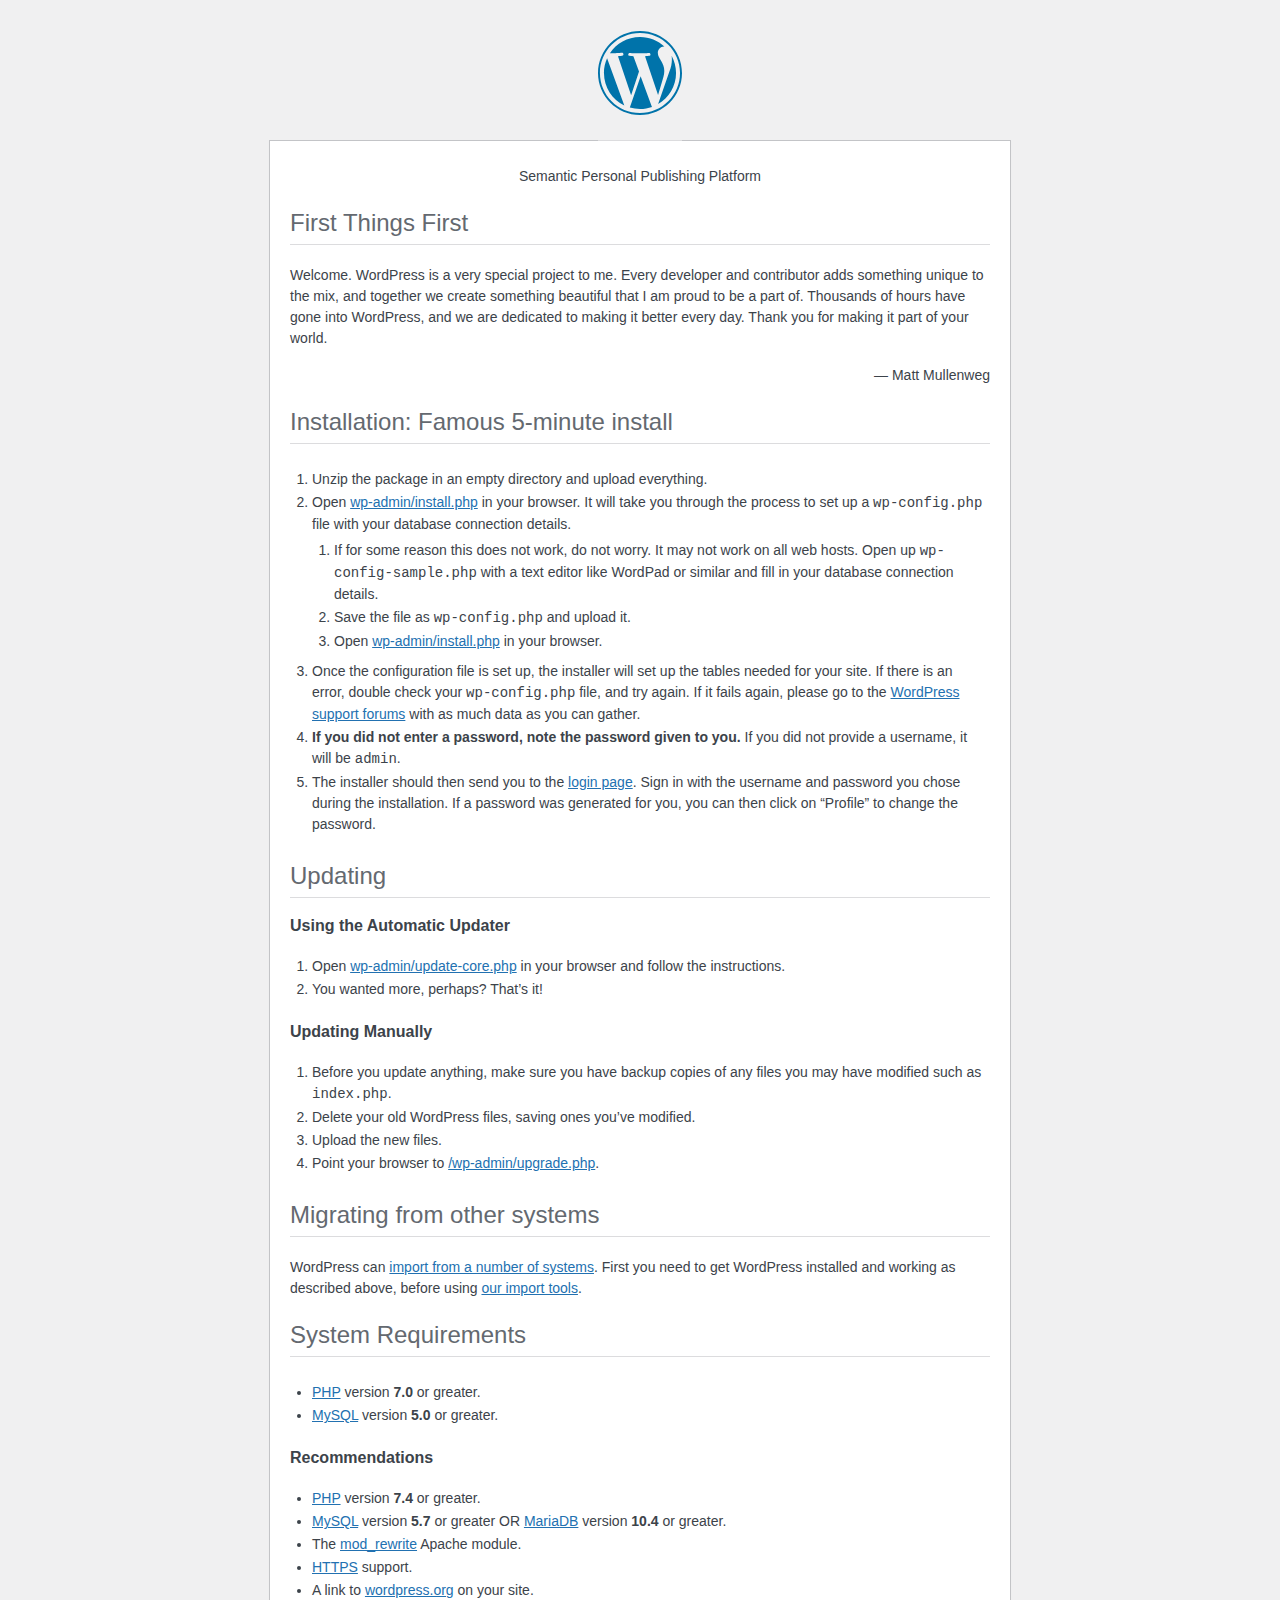
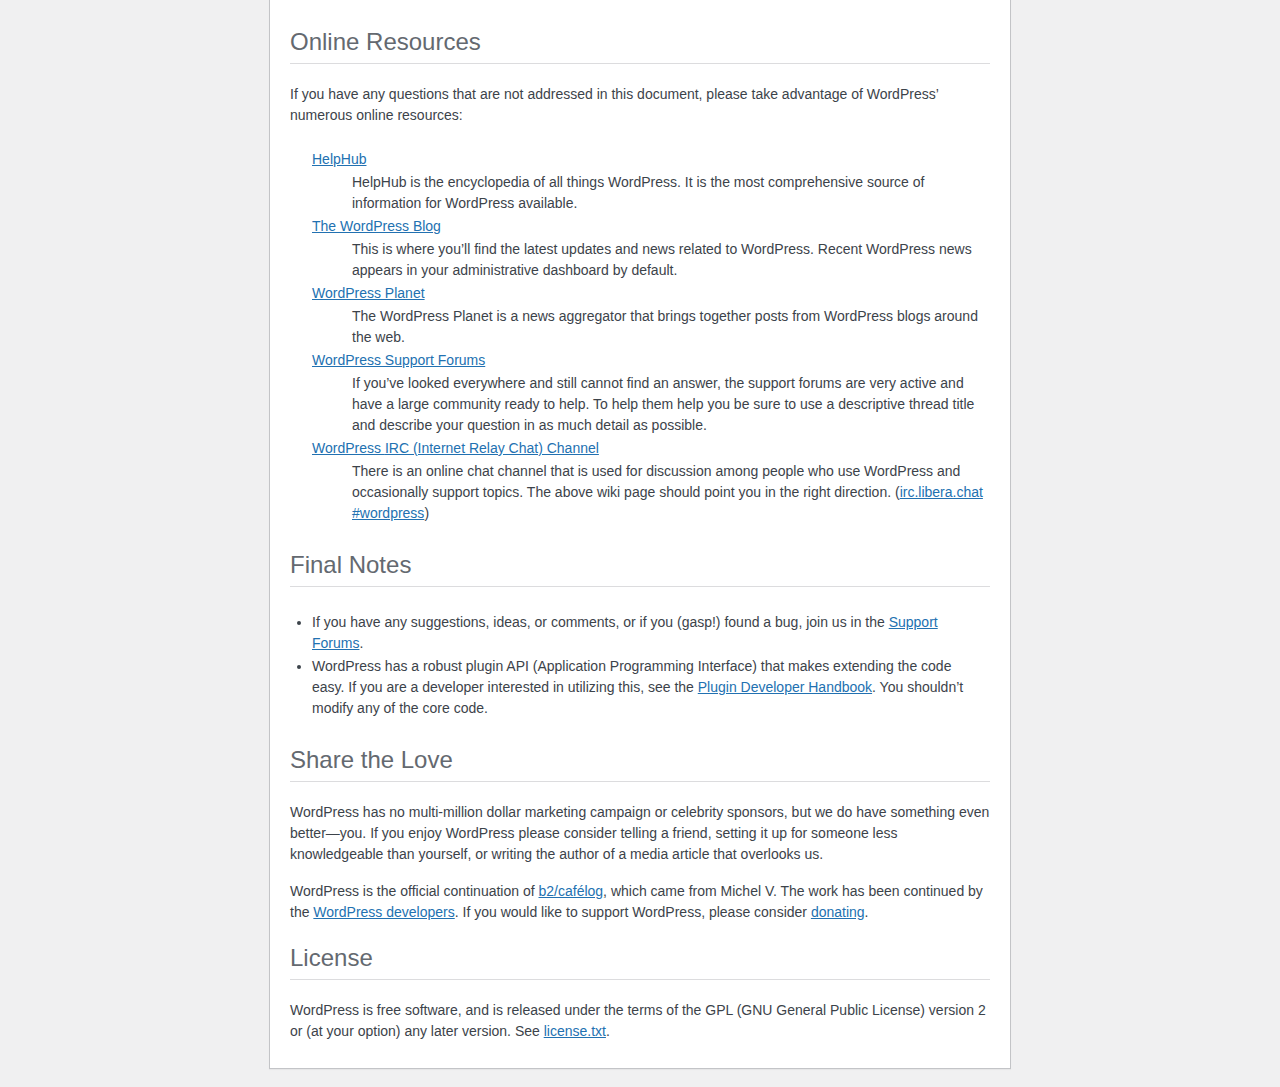
<file: web/readme.html>
<!DOCTYPE html>
<html lang="en">
<head>
	<meta name="viewport" content="width=device-width" />
	<meta http-equiv="Content-Type" content="text/html; charset=utf-8" />
	<title>WordPress &#8250; ReadMe</title>
	<link rel="stylesheet" href="wp-admin/css/install.css?ver=20100228" type="text/css" />
</head>
<body>
<h1 id="logo">
	<a href="https://wordpress.org/"><img alt="WordPress" src="wp-admin/images/wordpress-logo.png" /></a>
</h1>
<p style="text-align: center">Semantic Personal Publishing Platform</p>

<h2>First Things First</h2>
<p>Welcome. WordPress is a very special project to me. Every developer and contributor adds something unique to the mix, and together we create something beautiful that I am proud to be a part of. Thousands of hours have gone into WordPress, and we are dedicated to making it better every day. Thank you for making it part of your world.</p>
<p style="text-align: right">&#8212; Matt Mullenweg</p>

<h2>Installation: Famous 5-minute install</h2>
<ol>
	<li>Unzip the package in an empty directory and upload everything.</li>
	<li>Open <span class="file"><a href="wp-admin/install.php">wp-admin/install.php</a></span> in your browser. It will take you through the process to set up a <code>wp-config.php</code> file with your database connection details.
		<ol>
			<li>If for some reason this does not work, do not worry. It may not work on all web hosts. Open up <code>wp-config-sample.php</code> with a text editor like WordPad or similar and fill in your database connection details.</li>
			<li>Save the file as <code>wp-config.php</code> and upload it.</li>
			<li>Open <span class="file"><a href="wp-admin/install.php">wp-admin/install.php</a></span> in your browser.</li>
		</ol>
	</li>
	<li>Once the configuration file is set up, the installer will set up the tables needed for your site. If there is an error, double check your <code>wp-config.php</code> file, and try again. If it fails again, please go to the <a href="https://wordpress.org/support/forums/">WordPress support forums</a> with as much data as you can gather.</li>
	<li><strong>If you did not enter a password, note the password given to you.</strong> If you did not provide a username, it will be <code>admin</code>.</li>
	<li>The installer should then send you to the <a href="wp-login.php">login page</a>. Sign in with the username and password you chose during the installation. If a password was generated for you, you can then click on &#8220;Profile&#8221; to change the password.</li>
</ol>

<h2>Updating</h2>
<h3>Using the Automatic Updater</h3>
<ol>
	<li>Open <span class="file"><a href="wp-admin/update-core.php">wp-admin/update-core.php</a></span> in your browser and follow the instructions.</li>
	<li>You wanted more, perhaps? That&#8217;s it!</li>
</ol>

<h3>Updating Manually</h3>
<ol>
	<li>Before you update anything, make sure you have backup copies of any files you may have modified such as <code>index.php</code>.</li>
	<li>Delete your old WordPress files, saving ones you&#8217;ve modified.</li>
	<li>Upload the new files.</li>
	<li>Point your browser to <span class="file"><a href="wp-admin/upgrade.php">/wp-admin/upgrade.php</a>.</span></li>
</ol>

<h2>Migrating from other systems</h2>
<p>WordPress can <a href="https://wordpress.org/documentation/article/importing-content/">import from a number of systems</a>. First you need to get WordPress installed and working as described above, before using <a href="wp-admin/import.php">our import tools</a>.</p>

<h2>System Requirements</h2>
<ul>
	<li><a href="https://secure.php.net/">PHP</a> version <strong>7.0</strong> or greater.</li>
	<li><a href="https://www.mysql.com/">MySQL</a> version <strong>5.0</strong> or greater.</li>
</ul>

<h3>Recommendations</h3>
<ul>
	<li><a href="https://secure.php.net/">PHP</a> version <strong>7.4</strong> or greater.</li>
	<li><a href="https://www.mysql.com/">MySQL</a> version <strong>5.7</strong> or greater OR <a href="https://mariadb.org/">MariaDB</a> version <strong>10.4</strong> or greater.</li>
	<li>The <a href="https://httpd.apache.org/docs/2.2/mod/mod_rewrite.html">mod_rewrite</a> Apache module.</li>
	<li><a href="https://wordpress.org/news/2016/12/moving-toward-ssl/">HTTPS</a> support.</li>
	<li>A link to <a href="https://wordpress.org/">wordpress.org</a> on your site.</li>
</ul>

<h2>Online Resources</h2>
<p>If you have any questions that are not addressed in this document, please take advantage of WordPress&#8217; numerous online resources:</p>
<dl>
	<dt><a href="https://wordpress.org/documentation/">HelpHub</a></dt>
		<dd>HelpHub is the encyclopedia of all things WordPress. It is the most comprehensive source of information for WordPress available.</dd>
	<dt><a href="https://wordpress.org/news/">The WordPress Blog</a></dt>
		<dd>This is where you&#8217;ll find the latest updates and news related to WordPress. Recent WordPress news appears in your administrative dashboard by default.</dd>
	<dt><a href="https://planet.wordpress.org/">WordPress Planet</a></dt>
		<dd>The WordPress Planet is a news aggregator that brings together posts from WordPress blogs around the web.</dd>
	<dt><a href="https://wordpress.org/support/forums/">WordPress Support Forums</a></dt>
		<dd>If you&#8217;ve looked everywhere and still cannot find an answer, the support forums are very active and have a large community ready to help. To help them help you be sure to use a descriptive thread title and describe your question in as much detail as possible.</dd>
	<dt><a href="https://make.wordpress.org/support/handbook/appendix/other-support-locations/introduction-to-irc/">WordPress <abbr>IRC</abbr> (Internet Relay Chat) Channel</a></dt>
		<dd>There is an online chat channel that is used for discussion among people who use WordPress and occasionally support topics. The above wiki page should point you in the right direction. (<a href="https://web.libera.chat/#wordpress">irc.libera.chat #wordpress</a>)</dd>
</dl>

<h2>Final Notes</h2>
<ul>
	<li>If you have any suggestions, ideas, or comments, or if you (gasp!) found a bug, join us in the <a href="https://wordpress.org/support/forums/">Support Forums</a>.</li>
	<li>WordPress has a robust plugin <abbr>API</abbr> (Application Programming Interface) that makes extending the code easy. If you are a developer interested in utilizing this, see the <a href="https://developer.wordpress.org/plugins/">Plugin Developer Handbook</a>. You shouldn&#8217;t modify any of the core code.</li>
</ul>

<h2>Share the Love</h2>
<p>WordPress has no multi-million dollar marketing campaign or celebrity sponsors, but we do have something even better&#8212;you. If you enjoy WordPress please consider telling a friend, setting it up for someone less knowledgeable than yourself, or writing the author of a media article that overlooks us.</p>

<p>WordPress is the official continuation of <a href="https://cafelog.com/">b2/caf&#233;log</a>, which came from Michel V. The work has been continued by the <a href="https://wordpress.org/about/">WordPress developers</a>. If you would like to support WordPress, please consider <a href="https://wordpress.org/donate/">donating</a>.</p>

<h2>License</h2>
<p>WordPress is free software, and is released under the terms of the <abbr>GPL</abbr> (GNU General Public License) version 2 or (at your option) any later version. See <a href="license.txt">license.txt</a>.</p>

</body>
</html>
</file>
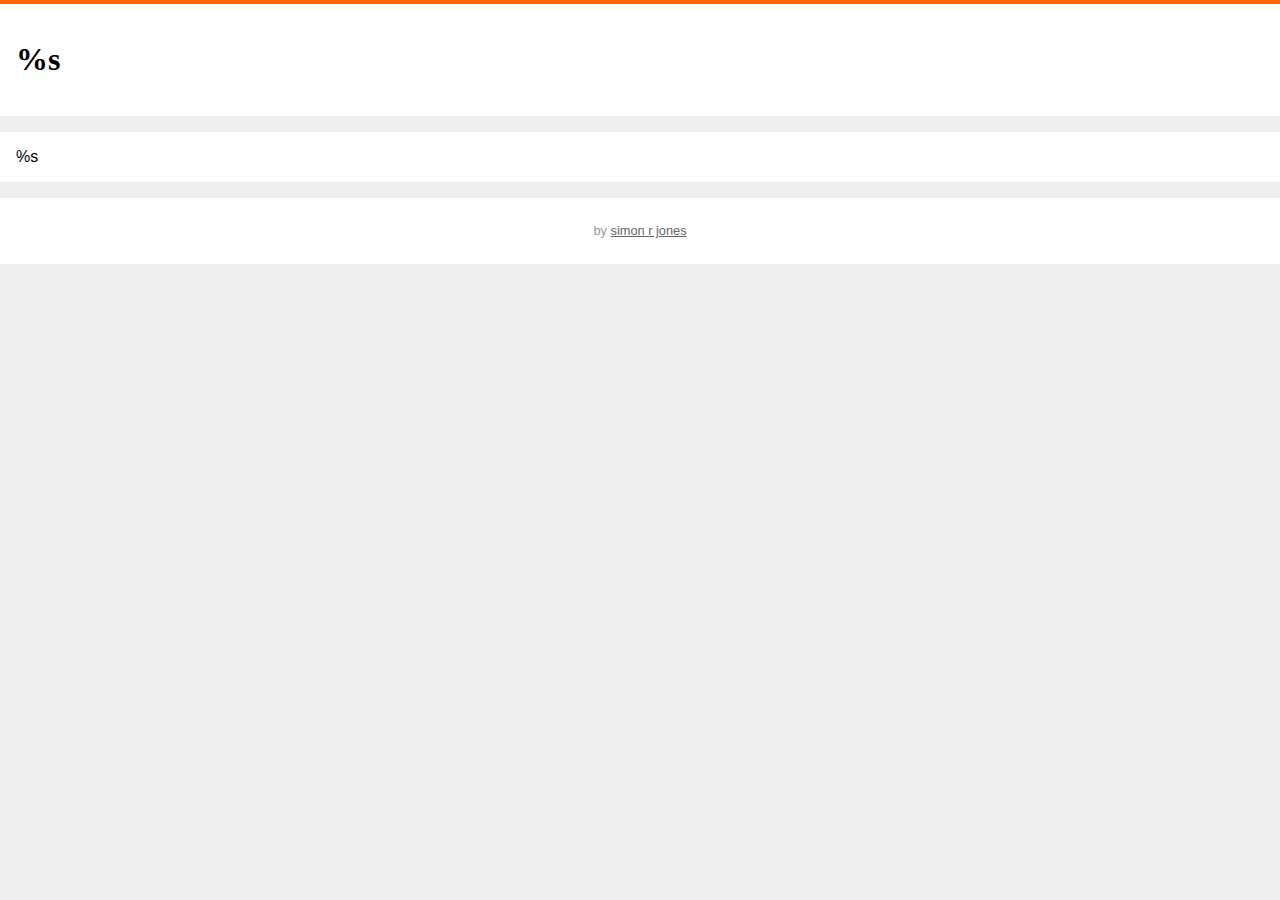
<file: web/code/template.html>
<!DOCTYPE html>
<html>
<head>
<meta charset="utf-8" />
<title>%s - simon r jones</title>
<!--[if IE]>
<script src="http://html5shiv.googlecode.com/svn/trunk/html5.js"></script>
<![endif]-->
<style>
  article, aside, details, figcaption, figure, footer, header,
  hgroup, menu, nav, section { display: block; font-family: "Source Sans Pro", Helvetica, sans-serif; }
  body { background-color: #EEE; margin: 0; padding: 0;  }
  header, article, footer { background-color: #FFF; margin: 1em 0; padding: 1em; }
  header { margin-top: 0; border-top: 4px solid #F60; }
  footer { font-size: 0.8em; color: #999; text-align: center; }
  footer a { color: #666; }
  h1, h2, h3 { font-family: Bitter, Georgia, serif; }
</style>
<script>
  (function(i,s,o,g,r,a,m){i['GoogleAnalyticsObject']=r;i[r]=i[r]||function(){
  (i[r].q=i[r].q||[]).push(arguments)},i[r].l=1*new Date();a=s.createElement(o),
  m=s.getElementsByTagName(o)[0];a.async=1;a.src=g;m.parentNode.insertBefore(a,m)
  })(window,document,'script','//www.google-analytics.com/analytics.js','ga');

  ga('create', 'UA-10517635-1', 'simonrjones.net');
  ga('send', 'pageview');

</script>
</head>
<body>
    <header>
        <h1>%s</h1>
    </header>    
    <article>
        %s
    </article>
    <footer>
        <p>by <a href="/">simon r jones</a></p>
    </footer>
</body>
</html>
</file>
<file: web/wp-admin/css/install.css>
html {
	background: #f0f0f1;
	margin: 0 20px;
}

body {
	background: #fff;
	border: 1px solid #c3c4c7;
	color: #3c434a;
	font-family: -apple-system, BlinkMacSystemFont, "Segoe UI", Roboto, Oxygen-Sans, Ubuntu, Cantarell, "Helvetica Neue", sans-serif;
	margin: 140px auto 25px;
	padding: 20px 20px 10px;
	max-width: 700px;
	-webkit-font-smoothing: subpixel-antialiased;
	box-shadow: 0 1px 1px rgba(0, 0, 0, 0.04);
}

a {
	color: #2271b1;
}

a:hover,
a:active {
	color: #135e96;
}

a:focus {
	color: #043959;
	box-shadow:
		0 0 0 1px #4f94d4,
		0 0 2px 1px rgba(79, 148, 212, 0.8);
}

h1, h2 {
	border-bottom: 1px solid #dcdcde;
	clear: both;
	color: #646970;
	font-size: 24px;
	padding: 0 0 7px;
	font-weight: 400;
}

h3 {
	font-size: 16px;
}

p, li, dd, dt {
	padding-bottom: 2px;
	font-size: 14px;
	line-height: 1.5;
}

code, .code {
	font-family: Consolas, Monaco, monospace;
}

ul, ol, dl {
	padding: 5px 5px 5px 22px;
}

a img {
	border: 0
}
abbr {
	border: 0;
	font-variant: normal;
}

fieldset {
	border: 0;
	padding: 0;
	margin: 0;
}

label {
	cursor: pointer;
}

#logo {
	margin: -130px auto 25px;
	padding: 0 0 25px;
	width: 84px;
	height: 84px;
	overflow: hidden;
	background-image: url(../images/w-logo-blue.png?ver=20131202);
	background-image: none, url(../images/wordpress-logo.svg?ver=20131107);
	background-size: 84px;
	background-position: center top;
	background-repeat: no-repeat;
	color: #3c434a; /* same as login.css */
	font-size: 20px;
	font-weight: 400;
	line-height: 1.3em;
	text-decoration: none;
	text-align: center;
	text-indent: -9999px;
	outline: none;
}

.step {
	margin: 20px 0 15px;
}
.step, th {
	text-align: left;
	padding: 0;
}
.language-chooser.wp-core-ui .step .button.button-large {
	font-size: 14px;
}
textarea {
	border: 1px solid #dcdcde;
	font-family: -apple-system, BlinkMacSystemFont, "Segoe UI", Roboto, Oxygen-Sans, Ubuntu, Cantarell, "Helvetica Neue", sans-serif;
	width: 100%;
	box-sizing: border-box;
}

.form-table {
	border-collapse: collapse;
	margin-top: 1em;
	width: 100%;
}

.form-table td {
	margin-bottom: 9px;
	padding: 10px 20px 10px 0;
	font-size: 14px;
	vertical-align: top
}

.form-table th {
	font-size: 14px;
	text-align: left;
	padding: 10px 20px 10px 0;
	width: 115px;
	vertical-align: top;
}

.form-table code {
	line-height: 1.28571428;
	font-size: 14px;
}

.form-table p {
	margin: 4px 0 0;
	font-size: 11px;
}

.form-table .setup-description {
	margin: 4px 0 0;
	line-height: 1.6;
}

.form-table input {
	line-height: 1.33333333;
	font-size: 15px;
	padding: 3px 5px;
}

.wp-pwd {
	margin-top: 0;
}

.form-table .wp-pwd {
	display: flex;
	column-gap: 4px;
}

.form-table .password-input-wrapper {
	width: 100%;
}

input,
submit {
	font-family: -apple-system, BlinkMacSystemFont, "Segoe UI", Roboto, Oxygen-Sans, Ubuntu, Cantarell, "Helvetica Neue", sans-serif;
}

.form-table input[type=text],
.form-table input[type=email],
.form-table input[type=url],
.form-table input[type=password],
#pass-strength-result {
	width: 100%;
}

.form-table th p {
	font-weight: 400;
}

.form-table.install-success th,
.form-table.install-success td {
	vertical-align: middle;
	padding: 16px 20px 16px 0;
}

.form-table.install-success td p {
	margin: 0;
	font-size: 14px;
}

.form-table.install-success td code {
	margin: 0;
	font-size: 18px;
}

#error-page {
	margin-top: 50px;
}

#error-page p {
	font-size: 14px;
	line-height: 1.28571428;
	margin: 25px 0 20px;
}

#error-page code, .code {
	font-family: Consolas, Monaco, monospace;
}

.message {
	border-left: 4px solid #d63638;
	padding: .7em .6em;
	background-color: #fcf0f1;
}

/* rtl:ignore */
#dbname,
#uname,
#pwd,
#dbhost,
#prefix,
#user_login,
#admin_email,
#pass1,
#pass2 {
	direction: ltr;
}


/* localization */
body.rtl,
.rtl textarea,
.rtl input,
.rtl submit {
	font-family: Tahoma, sans-serif;
}

:lang(he-il) body.rtl,
:lang(he-il) .rtl textarea,
:lang(he-il) .rtl input,
:lang(he-il) .rtl submit {
	font-family: Arial, sans-serif;
}

@media only screen and (max-width: 799px) {
	body {
		margin-top: 115px;
	}
	#logo a {
		margin: -125px auto 30px;
	}
}

@media screen and (max-width: 782px) {

	.form-table {
		margin-top: 0;
	}

	.form-table th,
	.form-table td {
		display: block;
		width: auto;
		vertical-align: middle;
	}

	.form-table th {
		padding: 20px 0 0;
	}

	.form-table td {
		padding: 5px 0;
		border: 0;
		margin: 0;
	}

	textarea,
	input {
		font-size: 16px;
	}

	.form-table td input[type="text"],
	.form-table td input[type="email"],
	.form-table td input[type="url"],
	.form-table td input[type="password"],
	.form-table td select,
	.form-table td textarea,
	.form-table span.description {
		width: 100%;
		font-size: 16px;
		line-height: 1.5;
		padding: 7px 10px;
		display: block;
		max-width: none;
		box-sizing: border-box;
	}

	#pwd {
		padding-right: 2.5rem;
	}

	.wp-pwd #pass1 {
		padding-right: 50px;
	}

	.wp-pwd .button.wp-hide-pw {
		right: 0;
	}

	#pass-strength-result {
		width: 100%;
	}
}

body.language-chooser {
	max-width: 300px;
}

.language-chooser select {
	padding: 8px;
	width: 100%;
	display: block;
	border: 1px solid #dcdcde;
	background: #fff;
	color: #2c3338;
	font-size: 16px;
	font-family: Arial, sans-serif;
	font-weight: 400;
}

.language-chooser select:focus {
	color: #2c3338;
}

.language-chooser select option:hover,
.language-chooser select option:focus {
	color: #0a4b78;
}

.language-chooser .step {
	text-align: right;
}

.screen-reader-input,
.screen-reader-text {
	border: 0;
	clip: rect(1px, 1px, 1px, 1px);
	-webkit-clip-path: inset(50%);
	clip-path: inset(50%);
	height: 1px;
	margin: -1px;
	overflow: hidden;
	padding: 0;
	position: absolute;
	width: 1px;
	word-wrap: normal !important;
}

.spinner {
	background: url(../images/spinner.gif) no-repeat;
	background-size: 20px 20px;
	visibility: hidden;
	opacity: 0.7;
	filter: alpha(opacity=70);
	width: 20px;
	height: 20px;
	margin: 2px 5px 0;
}

.step .spinner {
	display: inline-block;
	vertical-align: middle;
	margin-right: 15px;
}

.button.hide-if-no-js,
.hide-if-no-js {
	display: none;
}

/**
 * HiDPI Displays
 */
@media print,
  (-webkit-min-device-pixel-ratio: 1.25),
  (min-resolution: 120dpi) {

	.spinner {
		background-image: url(../images/spinner-2x.gif);
	}

}
</file>
